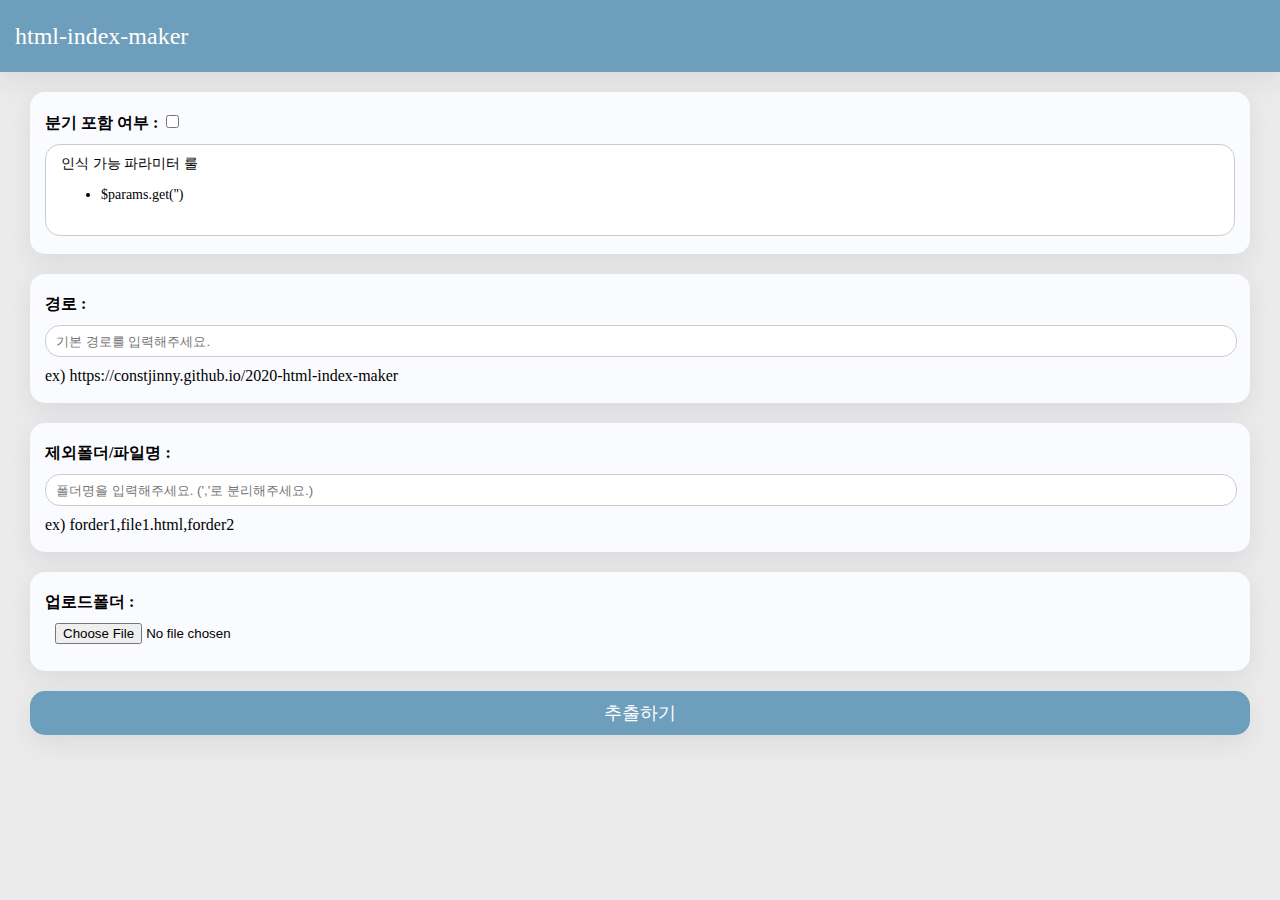
<file: index.html>
<!DOCTYPE html>
<html lang="ko">
  <head>
    <meta charset="UTF-8" />
    <meta http-equiv="X-UA-Compatible" content="IE=edge" />
    <meta name="viewport" content="width=device-width, initial-scale=1.0" />
    <title>html-index-maker</title>
    <link rel="stylesheet" type="text/css" href="./src/assets/css/index.css" />
    <script type="text/javascript" src="./src/js/index.js"></script>
  </head>
  <body>
    <div class="header">
      <h1>html-index-maker</h1>
    </div>
    <div class="content">
      <div class="box">
        <label for="parameterOption">
          분기 포함 여부 :
          <input type="checkbox" id="parameterOption" />
        </label>
        <div class="box_info">
          <em>인식 가능 파라미터 룰</em>
          <ul>
            <li>$params.get('')</li>
          </ul>
        </div>
      </div>
      <div class="box">
        <label for="inputDefaultUrl">
          경로 :
          <input
            type="text"
            id="inputDefaultUrl"
            placeholder="기본 경로를 입력해주세요."
          />
        </label>
        <p>ex) https://constjinny.github.io/2020-html-index-maker</p>
      </div>
      <div class="box">
        <label for="exceptFolderOrFile">
          제외폴더/파일명 :
          <input
            type="text"
            id="exceptFolderOrFile"
            placeholder="폴더명을 입력해주세요. (','로 분리해주세요.)"
          />
        </label>
        <p>ex) forder1,file1.html,forder2</p>
      </div>
      <div class="box">
        <label for="inputTargetFolder">
          업로드폴더 :
          <input
            type="file"
            id="inputTargetFolder"
            webkitdirectory
            placeholder="폴더를 업로드시켜주세요."
          />
        </label>
      </div>
      <button type="submit" id="submitButton">추출하기</button>
    </div>
  </body>
</html>
</file>
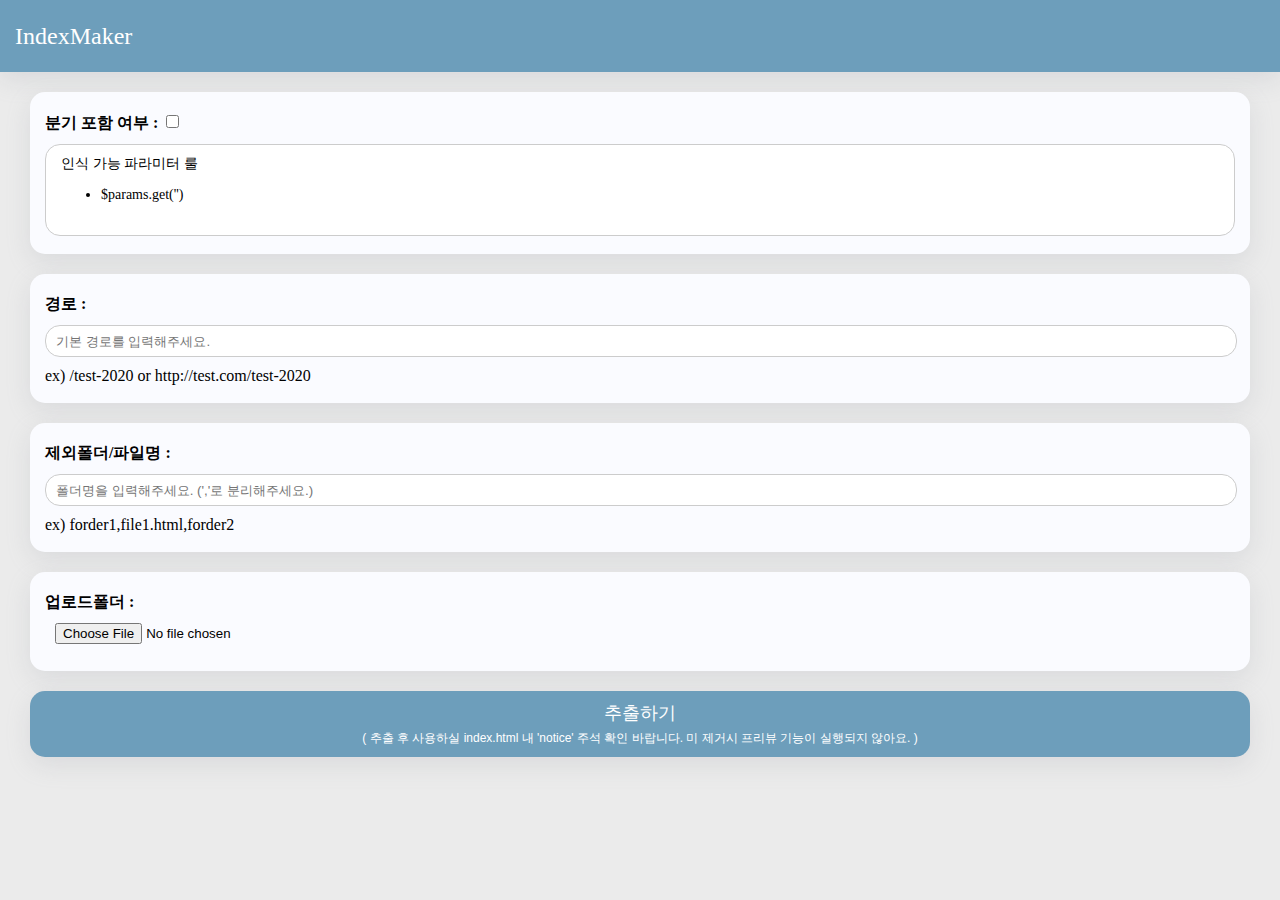
<file: src/index.html>
<!DOCTYPE html>
<html lang="ko">
  <head>
    <meta charset="UTF-8" />
    <meta http-equiv="X-UA-Compatible" content="IE=edge" />
    <meta name="viewport" content="width=device-width, initial-scale=1.0" />
    <title>IndexMaker</title>
    <style>
      body {
        margin: 0;
        padding: 0;
        background-color: #ebebeb;
      }
      input[type="text"] {
        border-radius: 15px;
        border: 1px solid #ccc;
        border-radius: 15px;
        outline: 0 none;
      }
      .header {
        height: 72px;
        margin: 0 auto;
        background-color: #6d9ebb;
        box-shadow: rgba(149, 157, 165, 0.2) 0px 8px 24px;
      }
      .header h1 {
        float: left;
        margin: 0 0 0 15px;
        font-weight: 100;
        font-size: 24px;
        line-height: 73px;
        color: #fff;
      }
      .content {
        padding: 0 30px;
      }
      .box {
        max-width: 1550px;
        margin: 20px auto 0;
        padding: 20px 15px 18px;
        border-radius: 15px;
        box-shadow: rgba(149, 157, 165, 0.2) 0px 8px 24px;
        background-color: #fafbff;
      }
      .box .box_info {
        margin-top: 10px;
        padding: 10px 15px 18px;
        border-radius: 15px;
        border: 1px solid #ccc;
        border-radius: 15px;
        background-color: #fff;
        font-size: 14px;
      }
      .box .box_info em {
        font-style: normal;
      }
      .box label {
        display: block;
        width: 100%;
        font-weight: bold;
      }
      .box input[type="text"],
      .box input[type="file"] {
        display: block;
        width: calc(100% - 20px);
        height: 30px;
        margin-top: 10px;
        padding: 0 10px;
      }
      .box p {
        margin: 10px 0 0;
      }
      #submitButton {
        display: block;
        width: 100%;
        max-width: 1588px;
        margin: 20px auto 0;
        padding: 10px 0;
        border: 0 none;
        border-radius: 15px;
        background-color: #6d9ebb;
        box-shadow: rgba(149, 157, 165, 0.2) 0px 8px 24px;
        font-size: 18px;
        color: #fff;
        cursor: pointer;
      }
      #submitButton:hover {
        background-color: #3b6d8a;
      }
      #submitButton span {
        display: block;
        margin-top: 5px;
        font-size: 12px;
      }
    </style>
    <script type="text/javascript" src="./js/index.js"></script>
  </head>
  <body>
    <div class="header">
      <h1>IndexMaker</h1>
    </div>
    <div class="content">
      <div class="box">
        <label for="parameterOption">
          분기 포함 여부 :
          <input type="checkbox" id="parameterOption" />
        </label>
        <div class="box_info">
          <em>인식 가능 파라미터 룰</em>
          <ul>
            <li>$params.get('')</li>
          </ul>
        </div>
      </div>
      <div class="box">
        <label for="inputDefaultUrl">
          경로 :
          <input
            type="text"
            id="inputDefaultUrl"
            placeholder="기본 경로를 입력해주세요."
          />
        </label>
        <p>ex) /test-2020 or http://test.com/test-2020</p>
      </div>
      <div class="box">
        <label for="exceptFolderOrFile">
          제외폴더/파일명 :
          <input
            type="text"
            id="exceptFolderOrFile"
            placeholder="폴더명을 입력해주세요. (','로 분리해주세요.)"
          />
        </label>
        <p>ex) forder1,file1.html,forder2</p>
      </div>
      <div class="box">
        <label for="inputTargetFolder">
          업로드폴더 :
          <input
            type="file"
            id="inputTargetFolder"
            webkitdirectory
            placeholder="폴더를 업로드시켜주세요."
          />
        </label>
      </div>
      <button type="submit" id="submitButton">
        추출하기
        <span
          >( 추출 후 사용하실 index.html 내 'notice' 주석 확인 바랍니다. 미
          제거시 프리뷰 기능이 실행되지 않아요. )</span
        >
      </button>
    </div>
  </body>
</html>
</file>
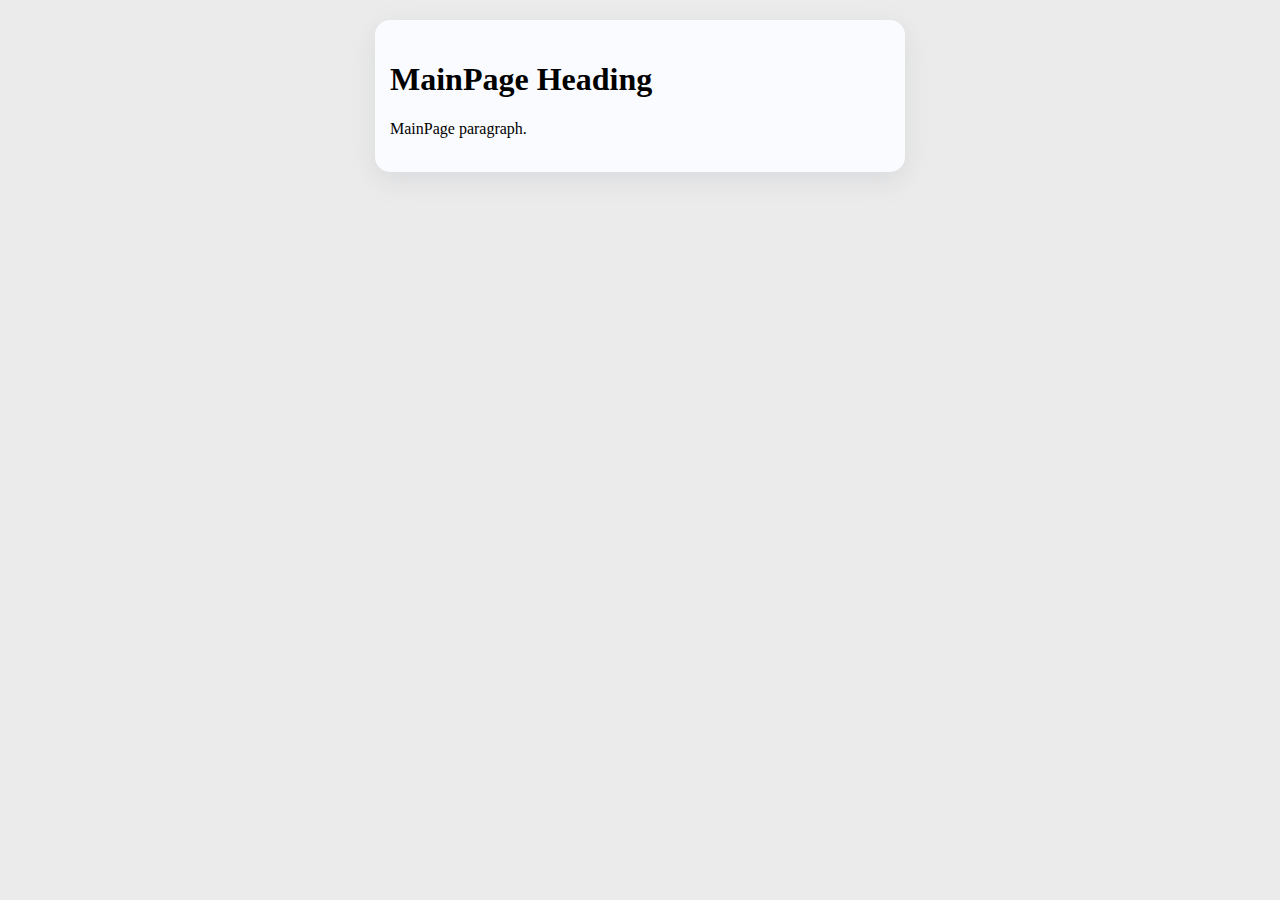
<file: test/main.html>
<!DOCTYPE html>
<html lang="ko">
  <head>
    <meta charset="UTF-8" />
    <meta http-equiv="X-UA-Compatible" content="IE=edge" />
    <meta name="viewport" content="width=device-width, initial-scale=1.0" />
    <title>MainPage</title>
    <link rel="stylesheet" type="text/css" href="./assets/css/common.css" />
  </head>
  <body>
    <div class="wrap">
      <h1>MainPage Heading</h1>
      <p>MainPage paragraph.</p>
    </div>
  </body>
</html>
</file>
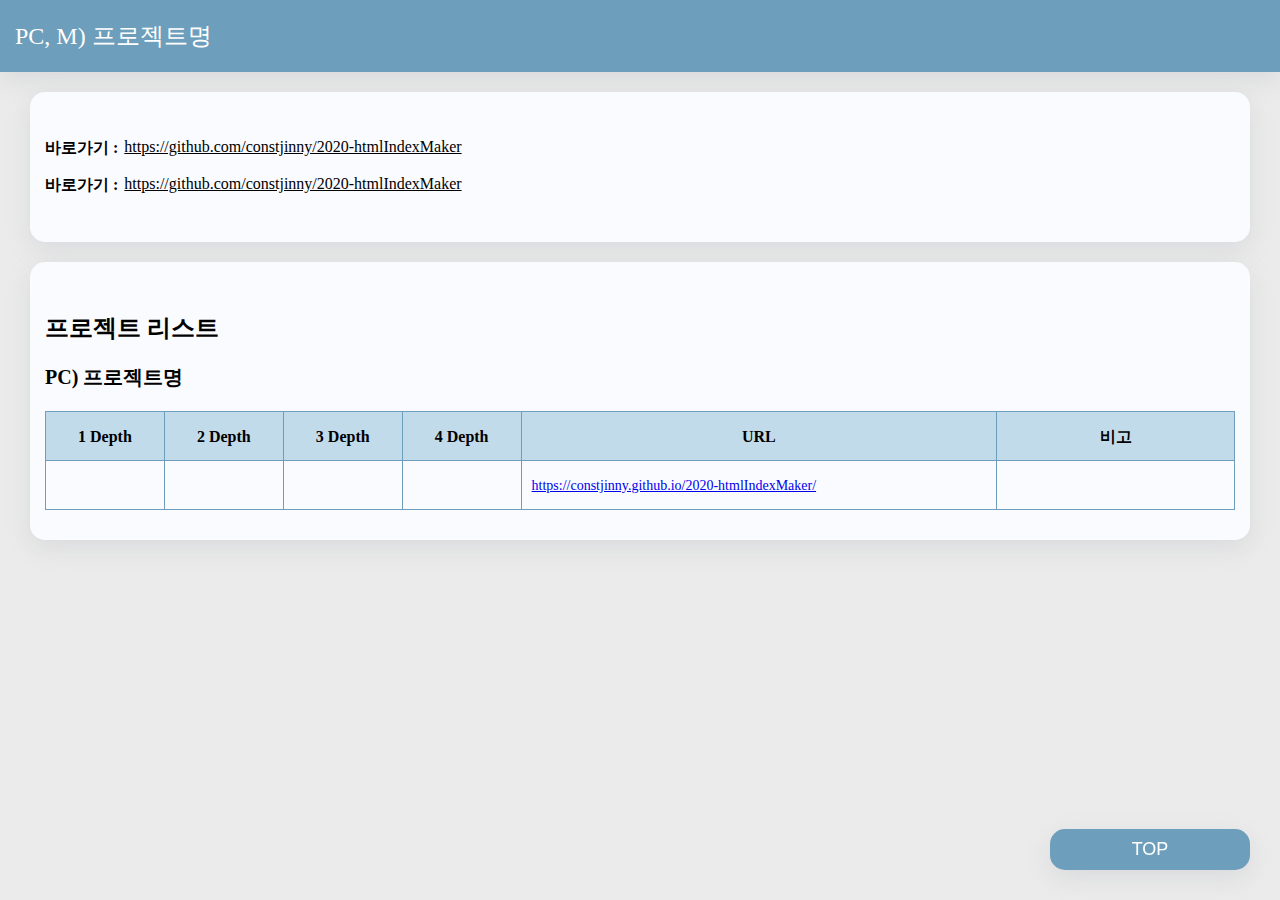
<file: src/page/resultPage.html>
<!DOCTYPE html>
<html lang="ko">
  <head>
    <meta charset="UTF-8" />
    <meta http-equiv="X-UA-Compatible" content="IE=edge" />
    <meta name="viewport" content="width=device-width, initial-scale=1.0" />
    <title>PC, M) 프로젝트명</title>
    <link rel="stylesheet" type="text/css" href="../assets/css/sub.css" />
    <script type="text/javascript" src="../js/result.js"></script>
  </head>
  <body>
    <div class="header">
      <h1>PC, M) 프로젝트명</h1>
    </div>
    <div class="content">
      <div class="box">
        <dl class="box_info">
          <dt>바로가기 :</dt>
          <dd>
            <a
              href="https://github.com/constjinny/2020-htmlIndexMaker"
              target="_blank"
              >https://github.com/constjinny/2020-htmlIndexMaker</a
            >
          </dd>
        </dl>
        <dl class="box_info">
          <dt>바로가기 :</dt>
          <dd>
            <a
              href="https://github.com/constjinny/2020-htmlIndexMaker"
              target="_blank"
              >https://github.com/constjinny/2020-htmlIndexMaker</a
            >
          </dd>
        </dl>
      </div>
      <div class="box">
        <h2 class="screen_out">프로젝트 리스트</h2>
        <table class="tbl_index">
          <caption>
            PC) 프로젝트명
          </caption>
          <colgroup>
            <col style="width: 10%" />
            <col style="width: 10%" />
            <col style="width: 10%" />
            <col style="width: 10%" />
            <col />
            <col style="width: 20%" />
          </colgroup>
          <thead>
            <tr>
              <th>1 Depth</th>
              <th>2 Depth</th>
              <th>3 Depth</th>
              <th>4 Depth</th>
              <th>URL</th>
              <th>비고</th>
            </tr>
          </thead>
          <tbody id="view">
            <tr>
              <td></td>
              <td></td>
              <td></td>
              <td></td>
              <td>
                <a
                  href="https://constjinny.github.io/2020-htmlIndexMaker/"
                  target="_blank"
                  class="link_preview"
                  >https://constjinny.github.io/2020-htmlIndexMaker/</a
                >
              </td>
              <td></td>
            </tr>
          </tbody>
        </table>
      </div>
      <div id="preview"></div>
      <button type="button" class="btn_top">TOP</button>
    </div>
    <script>
      // 상단으로 이동
      const topButton = document.querySelector(".btn_top");
      topButton.addEventListener("click", () => window.scrollTo(0, 0));

      // preview
      const iframeWrap = document.querySelector("#preview");
      const iframeOption = {
        viewWidth: 400,
        viewHeight: 400,
        viewScale: 1,
        viewUrl: "",
        viewX: null,
        viewY: null,
      };

      const createIframe = (option) => {
        const { viewWidth, viewHeight, viewScale, viewUrl, viewX, viewY } =
          option;
        const preview = document.createElement("div");
        const iframeEl = `<iframe id="popupView" src="${viewUrl}" frameborder="0" scrolling="no" style="position:absolute;top:${viewX}px;left:${viewY}px;z-index:9999;width:${viewWidth}px;height:${viewHeight}px;-webkit-transform:scale(${viewScale});transform: scale(${viewScale});-webkit-transform-origin:top left;transform-origin:top left;background:#fff;border-radius:10px;box-shadow:0 0 4px 0 rgba(0, 0, 0, 0.18), 0 4px 10px 0 rgba(0, 0, 0, 0.27), 0 16px 40px 0 rgba(85, 92, 107, 0.4)"></iframe>`;
        preview.innerHTML = iframeEl;
        iframeWrap.appendChild(preview);
      };

      const showPreview = (event) => {
        const { target, offsetX, offsetY } = event;
        const getUrl = target?.attributes["href"]?.value;
        const option = {
          ...iframeOption,
          viewUrl: getUrl,
          viewX: offsetX,
          viewY: offsetY,
        };
        createIframe(option);
      };

      const hidePreview = () => iframeWrap.removeChild(iframeWrap.children[0]);

      // preview event setting
      const setPreviewEvent = () => {
        const links = document.querySelectorAll("a.link_preview");

        if (links.length > 0) {
          Object.values(links).map((link) => {
            link.addEventListener("mouseenter", showPreview);
            link.addEventListener("mouseleave", hidePreview);
          });
        }
      };

      loadUrlList();
      setPreviewEvent();
    </script>
  </body>
</html>
</file>
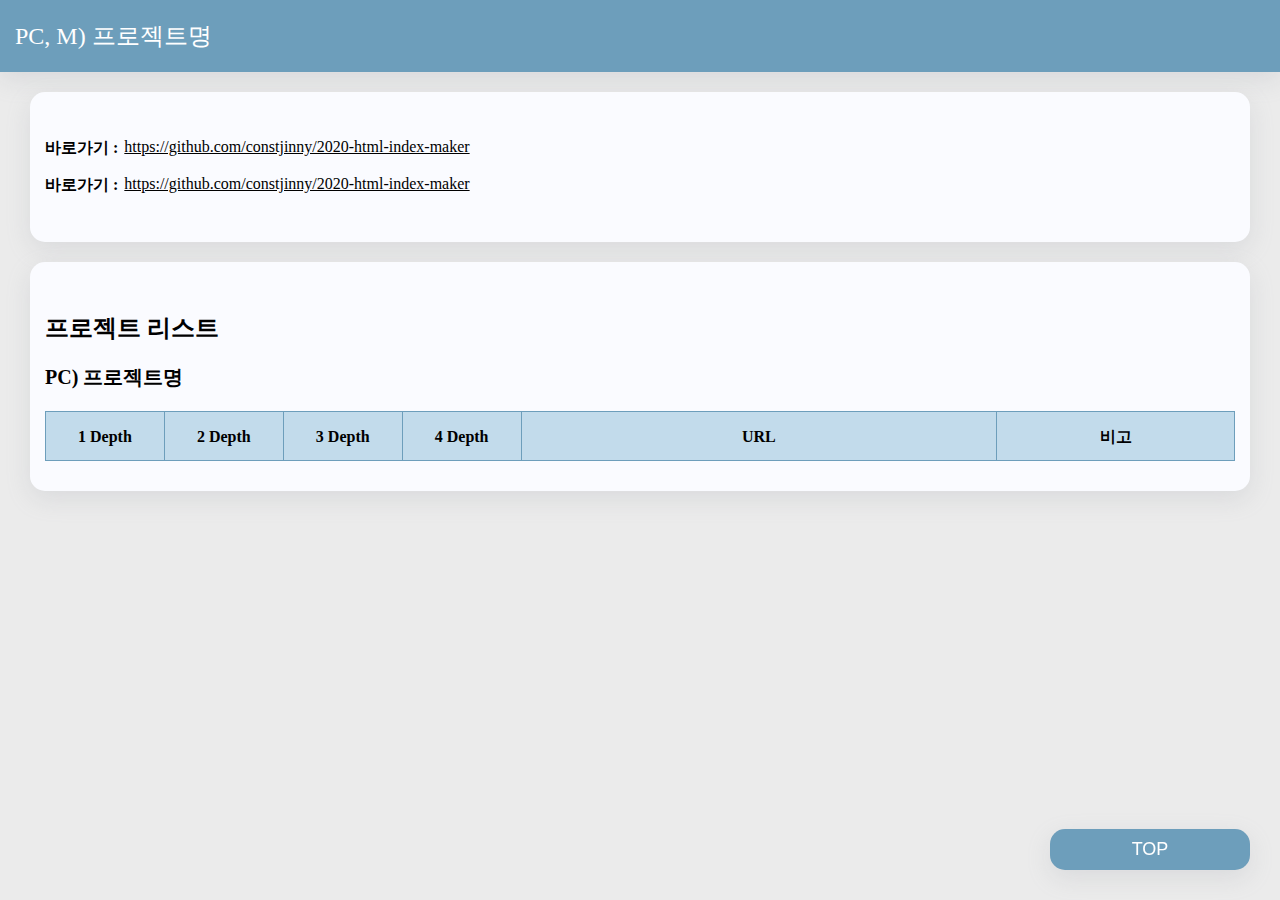
<file: src/pages/result.html>
<!DOCTYPE html>
<html lang="ko">
  <head>
    <meta charset="UTF-8" />
    <meta http-equiv="X-UA-Compatible" content="IE=edge" />
    <meta name="viewport" content="width=device-width, initial-scale=1.0" />
    <title>PC, M) 프로젝트명</title>
    <link rel="stylesheet" type="text/css" href="../assets/css/sub.css" />
    <script type="text/javascript" src="../js/result.js"></script>
  </head>
  <body>
    <div class="header">
      <h1>PC, M) 프로젝트명</h1>
    </div>
    <div class="content">
      <div class="box">
        <dl class="box_info">
          <dt>바로가기 :</dt>
          <dd>
            <a
              href="https://github.com/constjinny/2020-html-index-maker"
              target="_blank"
              >https://github.com/constjinny/2020-html-index-maker</a
            >
          </dd>
        </dl>
        <dl class="box_info">
          <dt>바로가기 :</dt>
          <dd>
            <a
              href="https://github.com/constjinny/2020-html-index-maker"
              target="_blank"
              >https://github.com/constjinny/2020-html-index-maker</a
            >
          </dd>
        </dl>
      </div>
      <div class="box">
        <h2 class="screen_out">프로젝트 리스트</h2>
        <table class="tbl_index">
          <caption>
            PC) 프로젝트명
          </caption>
          <colgroup>
            <col style="width: 10%" />
            <col style="width: 10%" />
            <col style="width: 10%" />
            <col style="width: 10%" />
            <col />
            <col style="width: 20%" />
          </colgroup>
          <thead>
            <tr>
              <th>1 Depth</th>
              <th>2 Depth</th>
              <th>3 Depth</th>
              <th>4 Depth</th>
              <th>URL</th>
              <th>비고</th>
            </tr>
          </thead>
          <tbody id="view"></tbody>
        </table>
      </div>
      <div id="preview"></div>
      <button type="button" class="btn_top">TOP</button>
    </div>
    <script>
      // 상단으로 이동
      const topButton = document.querySelector(".btn_top");
      topButton.addEventListener("click", () => window.scrollTo(0, 0));

      // preview
      const iframeWrap = document.querySelector("#preview");
      const iframeOption = {
        viewWidth: 400,
        viewHeight: 400,
        viewScale: "0.5",
        viewUrl: "",
        viewX: null,
        viewY: null,
      };

      const createIframe = (option) => {
        const { viewWidth, viewHeight, viewScale, viewUrl, viewX, viewY } =
          option;
        const preview = document.createElement("div");
        const iframeEl = `<iframe id="popupView" src="${viewUrl}" frameborder="0" scrolling="no" style="position:absolute;top:${viewX}px;left:${viewY}px;z-index:9999;width:${viewWidth}px;height:${viewHeight}px;-webkit-transform:scale(1);transform: scale(1);-webkit-transform-origin:top left;transform-origin:top left;background:#fff;border-radius:10px;box-shadow:0 0 4px 0 rgba(0, 0, 0, 0.18), 0 4px 10px 0 rgba(0, 0, 0, 0.27), 0 16px 40px 0 rgba(85, 92, 107, 0.4)"></iframe>`;
        preview.innerHTML = iframeEl;
        iframeWrap.appendChild(preview);
        iframeWrap
          .querySelector("#popupView")
          .contentWindow.document.querySelector(
            "body"
          ).style.transform = `scale(${viewScale})`;
      };

      const showPreview = (event) => {
        const { target, offsetX, offsetY } = event;
        const getHrefValue = target?.attributes["href"]?.value;
        const hasBasicUrl =
          getHrefValue.match("http:/") || getHrefValue.match("https:/");
        const currentBasicUrl = window.location.origin;
        const getUrl = hasBasicUrl
          ? getHrefValue
          : `${currentBasicUrl}/${getUrl}`;

        const option = {
          ...iframeOption,
          viewUrl: getHrefValue,
          viewX: offsetX,
          viewY: offsetY,
        };
        createIframe(option);
      };

      const hidePreview = () => iframeWrap.removeChild(iframeWrap.children[0]);

      // preview event setting
      const setPreviewEvent = () => {
        const links = document.querySelectorAll("a.link_preview");

        if (links.length > 0) {
          Object.values(links).map((link) => {
            link.addEventListener("mouseenter", showPreview);
            link.addEventListener("mouseleave", hidePreview);
          });
        }
      };

      loadUrlList();
      setPreviewEvent();
    </script>
  </body>
</html>
</file>
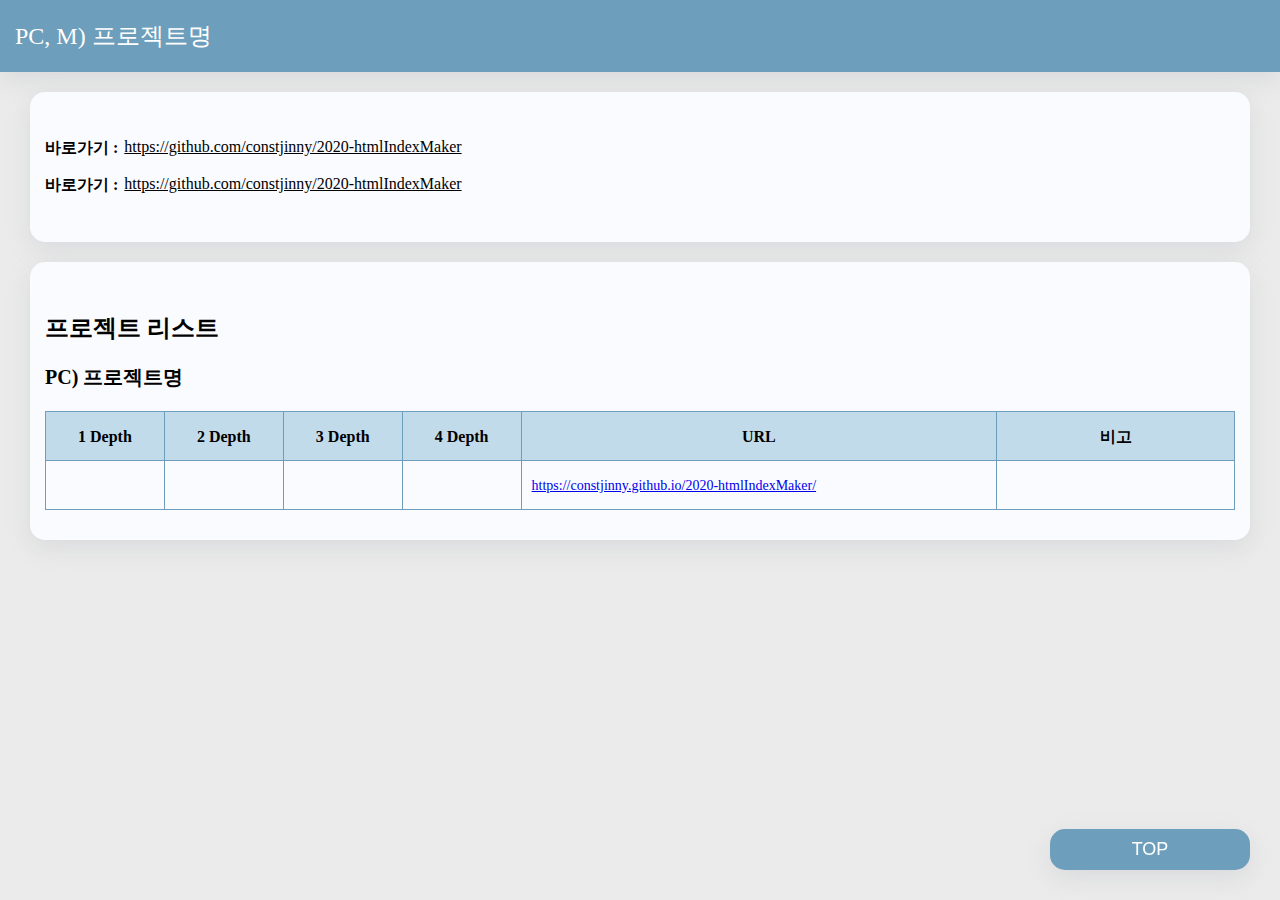
<file: src/pages/resultPage.html>
<!DOCTYPE html>
<html lang="ko">
  <head>
    <meta charset="UTF-8" />
    <meta http-equiv="X-UA-Compatible" content="IE=edge" />
    <meta name="viewport" content="width=device-width, initial-scale=1.0" />
    <title>PC, M) 프로젝트명</title>
    <link rel="stylesheet" type="text/css" href="../assets/css/sub.css" />
    <script type="text/javascript" src="../js/result.js"></script>
  </head>
  <body>
    <div class="header">
      <h1>PC, M) 프로젝트명</h1>
    </div>
    <div class="content">
      <div class="box">
        <dl class="box_info">
          <dt>바로가기 :</dt>
          <dd>
            <a
              href="https://github.com/constjinny/2020-htmlIndexMaker"
              target="_blank"
              >https://github.com/constjinny/2020-htmlIndexMaker</a
            >
          </dd>
        </dl>
        <dl class="box_info">
          <dt>바로가기 :</dt>
          <dd>
            <a
              href="https://github.com/constjinny/2020-htmlIndexMaker"
              target="_blank"
              >https://github.com/constjinny/2020-htmlIndexMaker</a
            >
          </dd>
        </dl>
      </div>
      <div class="box">
        <h2 class="screen_out">프로젝트 리스트</h2>
        <table class="tbl_index">
          <caption>
            PC) 프로젝트명
          </caption>
          <colgroup>
            <col style="width: 10%" />
            <col style="width: 10%" />
            <col style="width: 10%" />
            <col style="width: 10%" />
            <col />
            <col style="width: 20%" />
          </colgroup>
          <thead>
            <tr>
              <th>1 Depth</th>
              <th>2 Depth</th>
              <th>3 Depth</th>
              <th>4 Depth</th>
              <th>URL</th>
              <th>비고</th>
            </tr>
          </thead>
          <tbody id="view">
            <tr>
              <td></td>
              <td></td>
              <td></td>
              <td></td>
              <td>
                <a
                  href="https://constjinny.github.io/2020-htmlIndexMaker/"
                  target="_blank"
                  class="link_preview"
                  >https://constjinny.github.io/2020-htmlIndexMaker/</a
                >
              </td>
              <td></td>
            </tr>
          </tbody>
        </table>
      </div>
      <div id="preview"></div>
      <button type="button" class="btn_top">TOP</button>
    </div>
    <script>
      // 상단으로 이동
      const topButton = document.querySelector(".btn_top");
      topButton.addEventListener("click", () => window.scrollTo(0, 0));

      // preview
      const iframeWrap = document.querySelector("#preview");
      const iframeOption = {
        viewWidth: 400,
        viewHeight: 400,
        viewScale: 1,
        viewUrl: "",
        viewX: null,
        viewY: null,
      };

      const createIframe = (option) => {
        const { viewWidth, viewHeight, viewScale, viewUrl, viewX, viewY } =
          option;
        const preview = document.createElement("div");
        const iframeEl = `<iframe id="popupView" src="${viewUrl}" frameborder="0" scrolling="no" style="position:absolute;top:${viewX}px;left:${viewY}px;z-index:9999;width:${viewWidth}px;height:${viewHeight}px;-webkit-transform:scale(${viewScale});transform: scale(${viewScale});-webkit-transform-origin:top left;transform-origin:top left;background:#fff;border-radius:10px;box-shadow:0 0 4px 0 rgba(0, 0, 0, 0.18), 0 4px 10px 0 rgba(0, 0, 0, 0.27), 0 16px 40px 0 rgba(85, 92, 107, 0.4)"></iframe>`;
        preview.innerHTML = iframeEl;
        iframeWrap.appendChild(preview);
      };

      const showPreview = (event) => {
        const { target, offsetX, offsetY } = event;
        const getHrefValue = target?.attributes["href"]?.value;
        const hasBasicUrl =
          getHrefValue.match("http:/") || getHrefValue.match("https:/");
        const currentBasicUrl = window.location.origin;
        const getUrl = hasBasicUrl
          ? getHrefValue
          : `${currentBasicUrl}/${getUrl}`;

        const option = {
          ...iframeOption,
          viewUrl: getHrefValue,
          viewX: offsetX,
          viewY: offsetY,
        };
        createIframe(option);
      };

      const hidePreview = () => iframeWrap.removeChild(iframeWrap.children[0]);

      // preview event setting
      const setPreviewEvent = () => {
        const links = document.querySelectorAll("a.link_preview");

        if (links.length > 0) {
          Object.values(links).map((link) => {
            link.addEventListener("mouseenter", showPreview);
            link.addEventListener("mouseleave", hidePreview);
          });
        }
      };

      loadUrlList();
      setPreviewEvent();
    </script>
  </body>
</html>
</file>
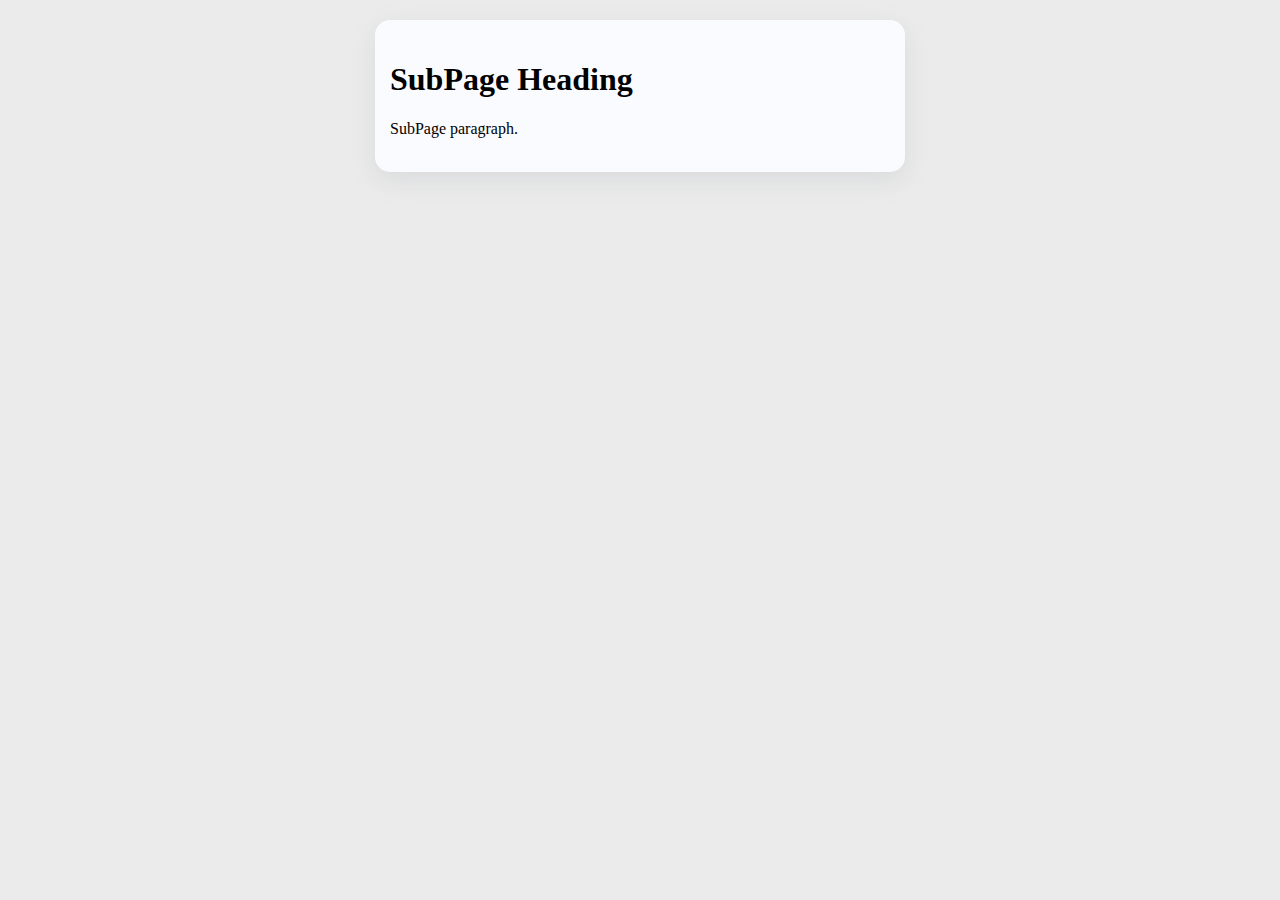
<file: test/pages/subPage.html>
<!DOCTYPE html>
<html lang="ko">
  <head>
    <meta charset="UTF-8" />
    <meta http-equiv="X-UA-Compatible" content="IE=edge" />
    <meta name="viewport" content="width=device-width, initial-scale=1.0" />
    <title>SubPage</title>
    <link rel="stylesheet" type="text/css" href="../assets/css/common.css" />
  </head>
  <body>
    <div class="wrap">
      <h1>SubPage Heading</h1>
      <p>SubPage paragraph.</p>
    </div>
  </body>
</html>
</file>
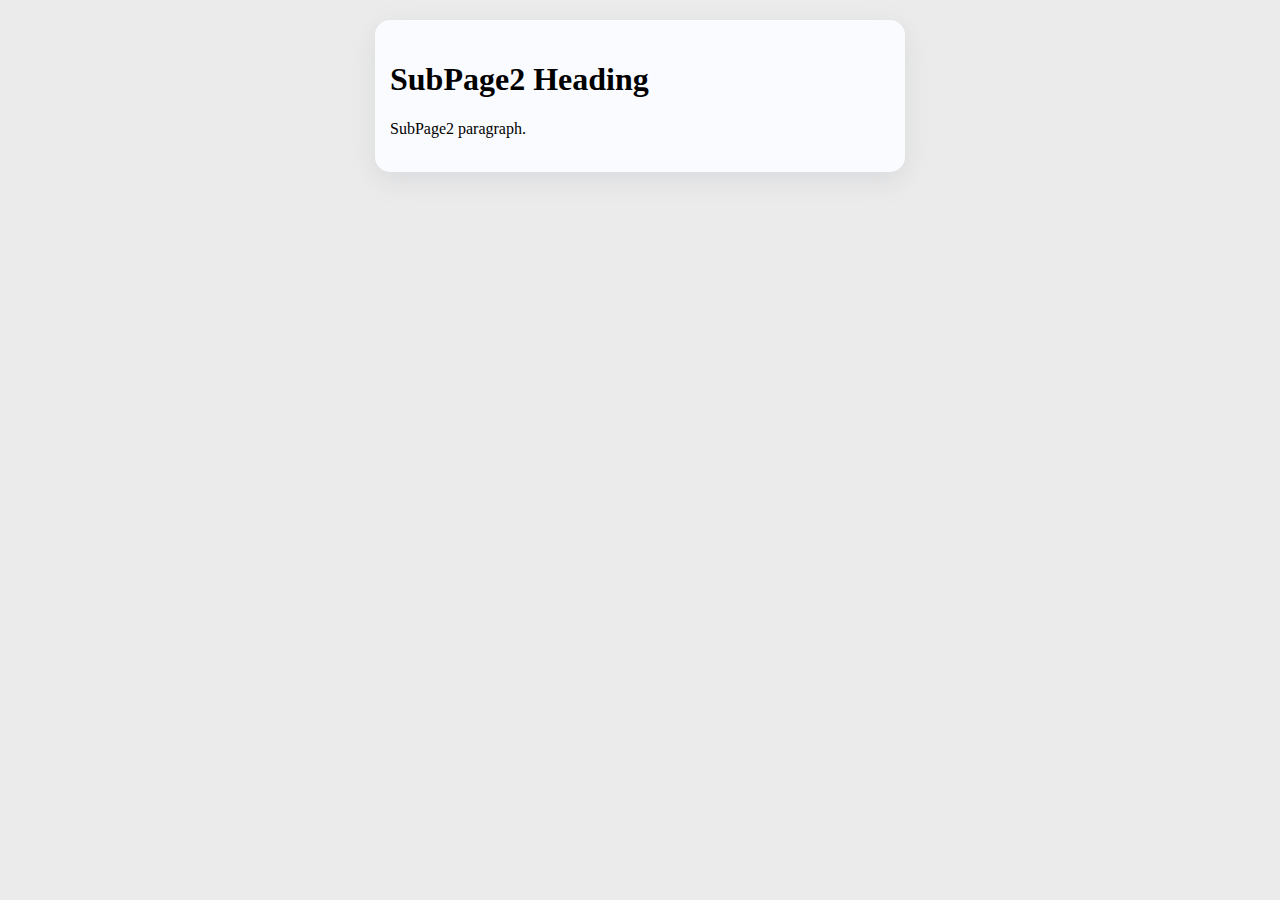
<file: test/pages/subPage2.html>
<!DOCTYPE html>
<html lang="ko">
  <head>
    <meta charset="UTF-8" />
    <meta http-equiv="X-UA-Compatible" content="IE=edge" />
    <meta name="viewport" content="width=device-width, initial-scale=1.0" />
    <title>SubPage2</title>
    <link rel="stylesheet" type="text/css" href="../assets/css/common.css" />
  </head>
  <body>
    <div class="wrap">
      <h1>SubPage2 Heading</h1>
      <p>SubPage2 paragraph.</p>
    </div>
  </body>
</html>
</file>
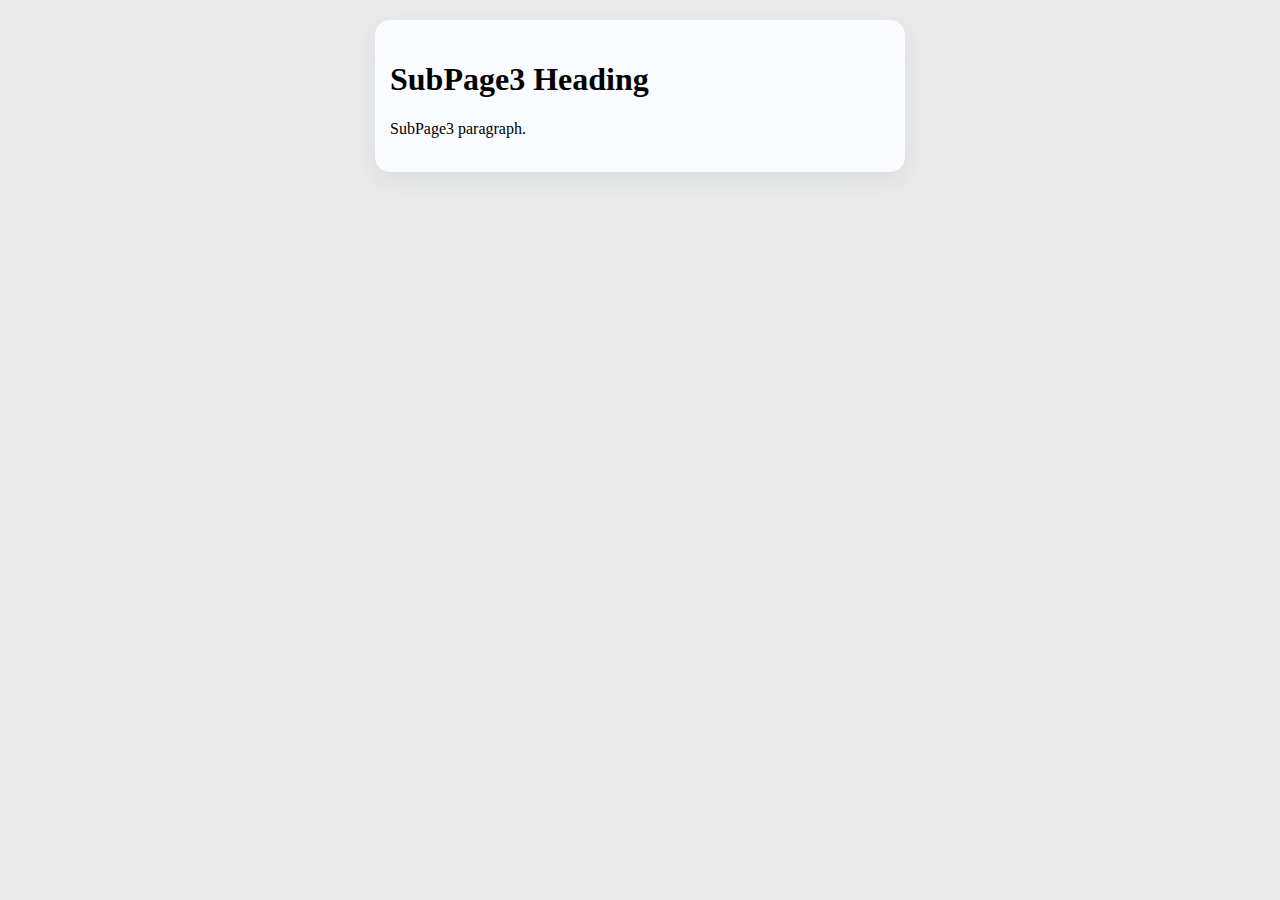
<file: test/pages/subPage3.html>
<!DOCTYPE html>
<html lang="ko">
  <head>
    <meta charset="UTF-8" />
    <meta http-equiv="X-UA-Compatible" content="IE=edge" />
    <meta name="viewport" content="width=device-width, initial-scale=1.0" />
    <title>SubPage3</title>
    <link rel="stylesheet" type="text/css" href="../assets/css/common.css" />
  </head>
  <body>
    <div class="wrap">
      <h1>SubPage3 Heading</h1>
      <p>SubPage3 paragraph.</p>
    </div>
  </body>
</html>
</file>
<file: src/assets/css/index.css>
@charset "utf-8";

body {
  margin: 0;
  padding: 0;
  background-color: #ebebeb;
}
input[type="text"] {
  border-radius: 15px;
  border: 1px solid #ccc;
  border-radius: 15px;
  outline: 0 none;
}
.header {
  height: 72px;
  margin: 0 auto;
  background-color: #6d9ebb;
  box-shadow: rgba(149, 157, 165, 0.2) 0px 8px 24px;
}
.header h1 {
  float: left;
  margin: 0 0 0 15px;
  font-weight: 100;
  font-size: 24px;
  line-height: 73px;
  color: #fff;
}
.content {
  padding: 0 30px;
}
.box {
  max-width: 1550px;
  margin: 20px auto 0;
  padding: 20px 15px 18px;
  border-radius: 15px;
  box-shadow: rgba(149, 157, 165, 0.2) 0px 8px 24px;
  background-color: #fafbff;
}
.box .box_info {
  margin-top: 10px;
  padding: 10px 15px 18px;
  border-radius: 15px;
  border: 1px solid #ccc;
  border-radius: 15px;
  background-color: #fff;
  font-size: 14px;
}
.box .box_info em {
  font-style: normal;
}
.box label {
  display: block;
  width: 100%;
  font-weight: bold;
}
.box input[type="text"],
.box input[type="file"] {
  display: block;
  width: calc(100% - 20px);
  height: 30px;
  margin-top: 10px;
  padding: 0 10px;
}
.box p {
  margin: 10px 0 0;
}
#submitButton {
  display: block;
  width: 100%;
  max-width: 1588px;
  margin: 20px auto 0;
  padding: 10px 0;
  border: 0 none;
  border-radius: 15px;
  background-color: #6d9ebb;
  box-shadow: rgba(149, 157, 165, 0.2) 0px 8px 24px;
  font-size: 18px;
  color: #fff;
  cursor: pointer;
}
#submitButton:hover {
  background-color: #3b6d8a;
}
#submitButton span {
  display: block;
  margin-top: 5px;
  font-size: 12px;
}
</file>
<file: test/assets/css/common.css>
@charset "utf-8";

body {
  margin: 0;
  padding: 0;
  background-color: #ebebeb;
}
.wrap {
  max-width: 500px;
  margin: 20px auto 0;
  padding: 20px 15px 18px;
  border-radius: 15px;
  box-shadow: rgba(149, 157, 165, 0.2) 0px 8px 24px;
  background-color: #fafbff;
}
</file>
<file: src/assets/css/sub.css>
@charset "utf-8";

body {
  margin: 0;
  padding: 0;
  background-color: #ebebeb;
}
.header {
  height: 72px;
  margin: 0 auto;
  background-color: #6d9ebb;
  box-shadow: rgba(149, 157, 165, 0.2) 0px 8px 24px;
}
.header h1 {
  float: left;
  margin: 0 0 0 15px;
  font-weight: 100;
  font-size: 24px;
  line-height: 73px;
  color: #fff;
}
.content {
  padding: 0 30px;
}
.box {
  max-width: 1550px;
  margin: 20px auto 0;
  padding: 30px 15px;
  border-radius: 15px;
  box-shadow: rgba(149, 157, 165, 0.2) 0px 8px 24px;
  background-color: #fafbff;
}
.box .box_info {
  display: flex;
}
.box .box_info dt {
  font-weight: bold;
}
.box .box_info dd {
  margin: 0 0 0 6px;
}
.box .box_info a {
  color: #000;
}
table {
  width: 100%;
  border-spacing: 0;
  border-collapse: collapse;
  border: 1px solid #6d9ebb;
  table-layout: fixed;
  word-break: break-all;
  word-wrap: break-word;
}
table caption {
  padding: 0 0 20px;
  font-size: 20px;
  font-weight: bold;
  text-align: left;
}
table th:first-child,
table td:first-child {
  border-left: 0;
}
table th,
table td {
  border-left: 1px solid #6d9ebb;
  line-height: 20px;
  word-break: keep-all;
}
table th {
  padding: 15px 10px 13px;
  font-size: 16px;
  background-color: #c2dbeb;
}
table td {
  padding: 15px 10px 13px;
  border-top: 1px solid #6d9ebb;
  font-size: 14px;
}
table tr:hover td {
  background-color: transparent;
}
table tr:hover td:not([rowspan]) {
  background-color: #f2f6ff;
}
#popupView {
  transform: scale(0.5);
}
.btn_top {
  position: fixed;
  bottom: 30px;
  right: 30px;
  width: 200px;
  max-width: 1588px;
  margin: 20px auto 0;
  padding: 10px 0;
  border: 0 none;
  border-radius: 15px;
  background-color: #6d9ebb;
  box-shadow: rgba(149, 157, 165, 0.2) 0px 8px 24px;
  font-size: 18px;
  color: #fff;
  cursor: pointer;
}
.btn_top:hover {
  background-color: #3b6d8a;
}
.btn_top span {
  display: block;
  margin-top: 5px;
  font-size: 12px;
}
</file>
